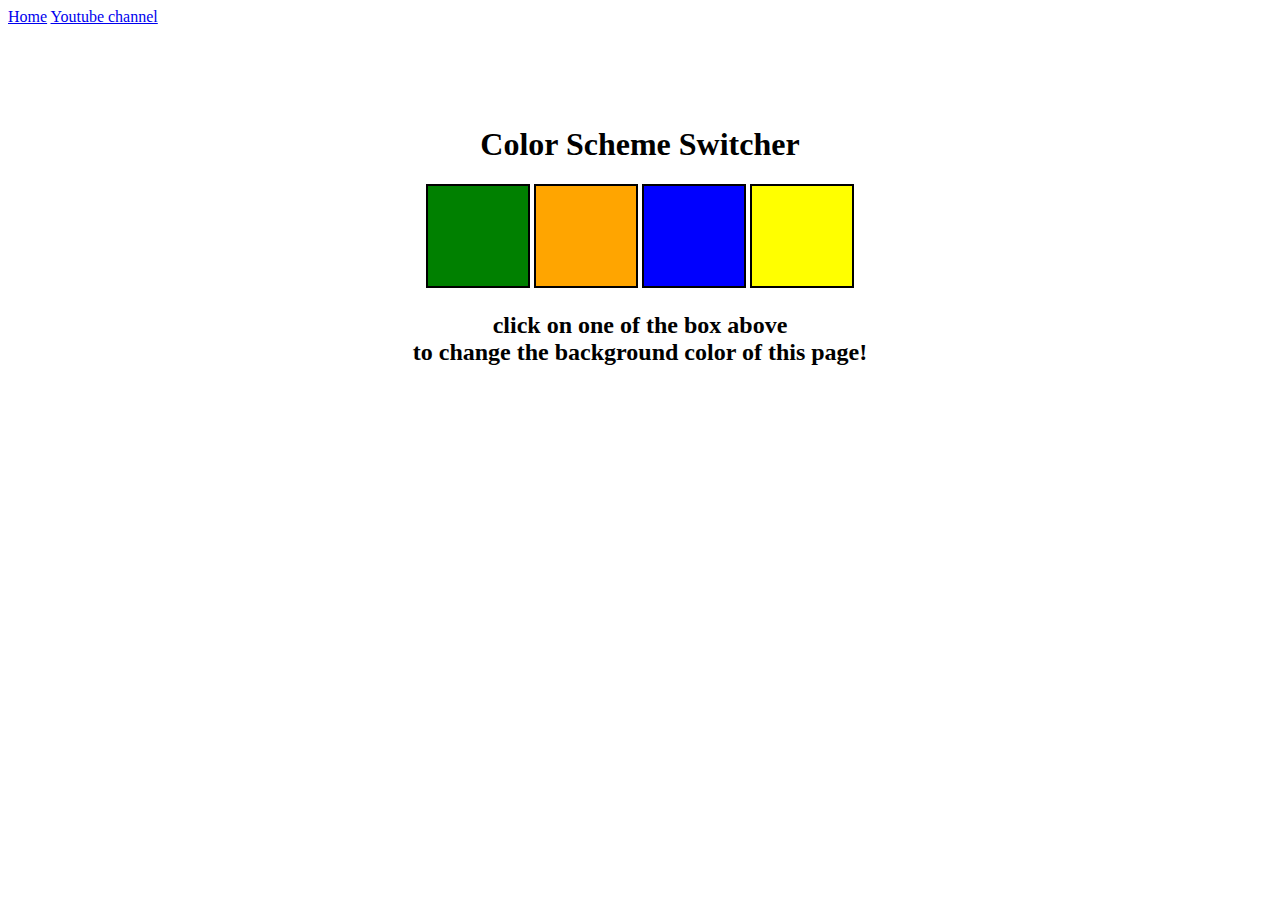
<file: 07_projects/1-colorChanger/index.html>
<!DOCTYPE html>
<html lang="en">
  <head>
    <meta charset="UTF-8" />
    <meta name="viewport" content="width=device-width, initial-scale=1.0" />
    <meta http-equiv="X-UA-Compatible" content="ie=edge" />
    <link rel="stylesheet" href="style.css" />
    <title>Background Color Switcher in JS</title>
  </head>
  <body>
    <nav>
      <a href="/" aria-current="page">Home</a>
      <a target="_blank" href="/"
        >Youtube channel</a
      >
    </nav>
    <div class="canvas">
      <!-- <a
        style="
          background-color: #fff;
          padding: 10px 30px;
          border-radius: 8px;
          color: #212121;
          text-decoration: none;
          border: 2px solid #212121;
        "
        href="../index.html"
        >Back to Home Page</a
      > -->
      <h1>Color Scheme Switcher</h1>
      <span class="button" id="green"></span>
      <span class="button" id="orange"></span>
      <span class="button" id="blue"></span>
      <span class="button" id="yellow"></span>
      <h2>
        click on one of the box above
        <span>to change the background color of this page!</span>
      </h2>
    </div>
    <script src="script.js"></script>
  </body>
</html>
</file>
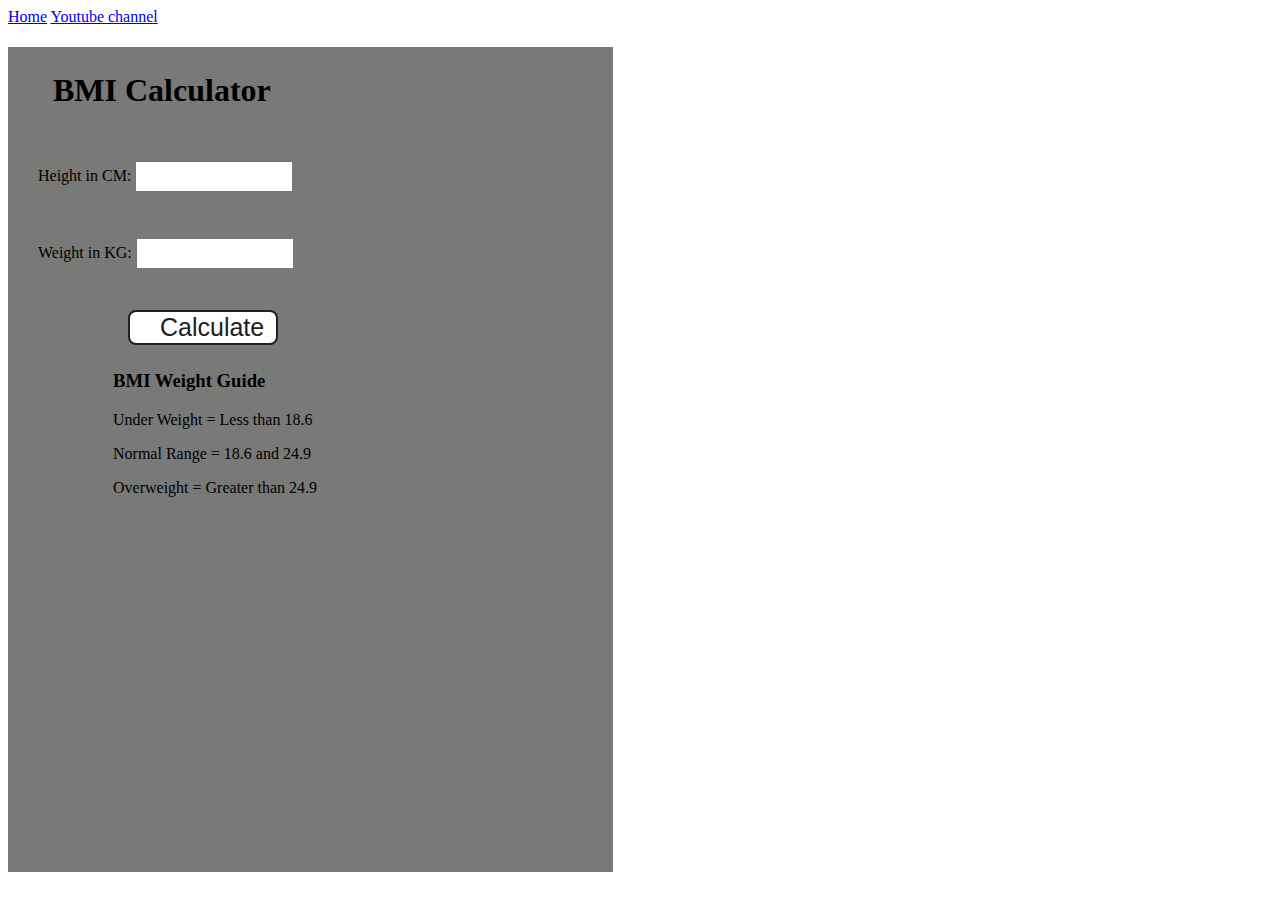
<file: 07_projects/2-bmiCalculator/index.html>
<!DOCTYPE html>
<html lang="en">
  <head>
    <meta charset="UTF-8" />
    <meta name="viewport" content="width=device-width, initial-scale=1.0" />
    <meta http-equiv="X-UA-Compatible" content="ie=edge" />
    <link rel="stylesheet" href="style.css" />
    <title>BMI Calculator</title>
  </head>
  <body>
    <nav>
      <a href="/" aria-current="page">Home</a>
      <a target="_blank" href="/"
        >Youtube channel</a
      >
    </nav>
    <div class="container">
      <h1>BMI Calculator</h1>
      <form>
        <p><label>Height in CM: </label><input type="text" id="height" /></p>
        <p><label>Weight in KG: </label><input type="text" id="weight" /></p>
        <button>Calculate</button>
        <div id="results"></div>
        <div id="weight-guide">
          <h3>BMI Weight Guide</h3>
          <p>Under Weight = Less than 18.6</p>
          <p>Normal Range = 18.6 and 24.9</p>
          <p>Overweight = Greater than 24.9</p>
        </div>
      </form>
    </div>
  </body>
  <script src="script.js"></script>
</html>
</file>
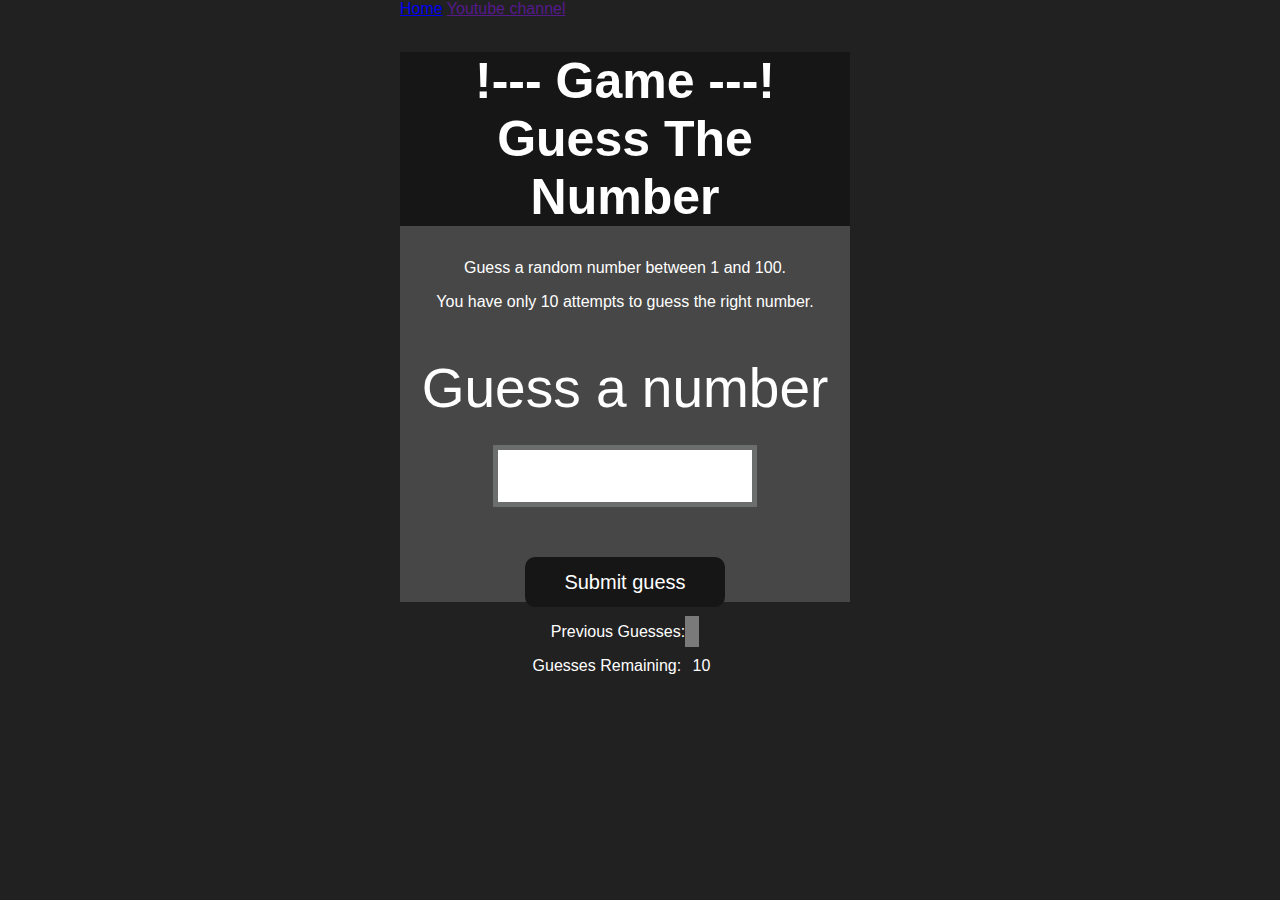
<file: 07_projects/4-guessTheNumber/index.html>
<!DOCTYPE html>
<html lang="en">
<head>
    <meta charset="UTF-8">
    <meta name="viewport" content="width=device-width, initial-scale=1.0">
    <meta http-equiv="X-UA-Compatible" content="ie=edge">
    <title>Guess The Number- Game</title>
    <link rel="stylesheet" href="style.css">
</head>
<body style="background-color:#212121; color:#fff;">
  <nav>
    <a href="/" aria-current="page">Home</a>
    <a target="_blank" href=""
      >Youtube channel</a
    >
  </nav>
    
    <div id="wrapper">
      <h1> !--- Game ---! Guess The Number</h1>
    <p>Guess a random number between 1 and 100.</p>
    <p>You have only 10 attempts to guess the right number.</p>
    </br>
        <form class="form">
            <label2 for="guessField" id="guess">Guess a number</label>
            <input type="text" id="guessField" class="guessField">
            <input type="submit" id="subt" value="Submit guess" class="guessSubmit">
        </form>

        <div class="resultParas">
            <p >Previous Guesses: <span class="guesses"></span></p>
            <p >Guesses Remaining: <span class="lastResult">10</span></p>
            <p class="lowOrHi"></p>
        </div>
    </div>
    <script src="script.js"></script>
</body>
</html>
</file>
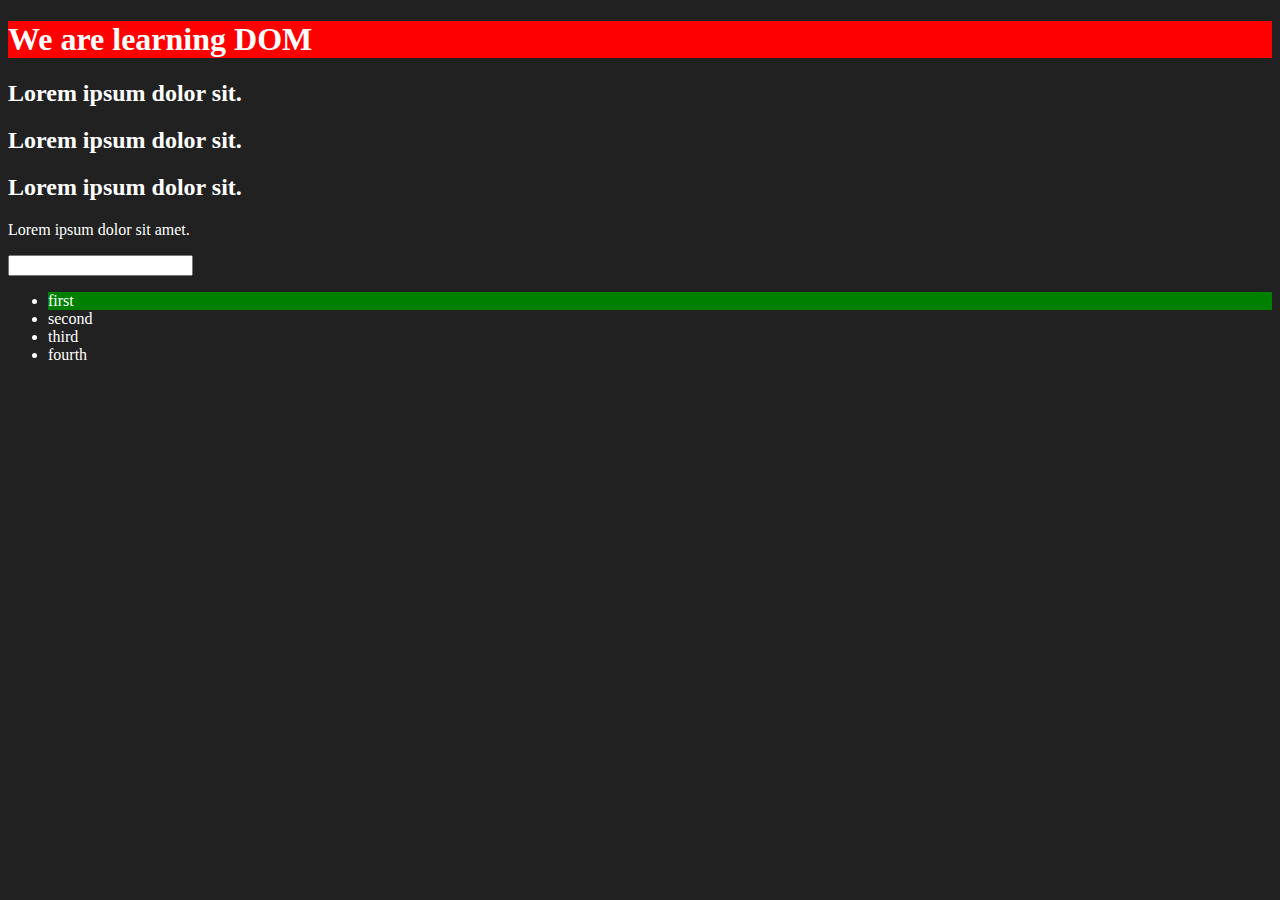
<file: 06_dom/first.html>
<!DOCTYPE html>
<html lang="en">
<head>
    <meta charset="UTF-8">
    
    <title>DOM learning</title>
    <style>
        .bg-black{
            background-color: #212121;
            color: #fff;
        }
    </style>
</head>
<body class="bg-black">
    <div >
        <h1  id="title" class="heading">We are learning DOM<span style="display: none;">test text</span></h1>
        <h2>Lorem ipsum dolor sit.</h2>
        <h2>Lorem ipsum dolor sit.</h2>
        <h2>Lorem ipsum dolor sit.</h2>
        <p>Lorem ipsum dolor sit amet.</p>
        <input type="password" name="" id="">

        <ul>
            <li class="list-item">first</li>
            <li class="list-item">second</li>
            <li class="list-item">third</li>
            <li class="list-item">fourth</li>
        </ul>
    </div>
</body>
<script>
   let title =  document.getElementById('title');

   // getting and setting attribute
   let cls = title.getAttribute('class'); // heading

   title.setAttribute('class', 'heading test')

   //setting style
   title.style.backgroundColor = 'red'

    // We are learning DOM
    console.log(title.innerText) // We are learning DOM
    console.log(title.innerHTML) // We are learning DOM <span style="display: none;">test text</span>
    console.log(title.textContent) // We are learning DOM test text

    // querySelector (same like css selector)
    document.querySelector('h2') // return 1st h2
    document.querySelector('#title')
    document.querySelector('.heading')
    document.querySelector('input[type="password"]')
    document.querySelector('p:first-child')
    
    // changing the color of 1st li
    let ul = document.querySelector('ul');
    let green_li = ul.querySelector('li');
    green_li.style.backgroundColor = 'green'

</script>
</html>
</file>
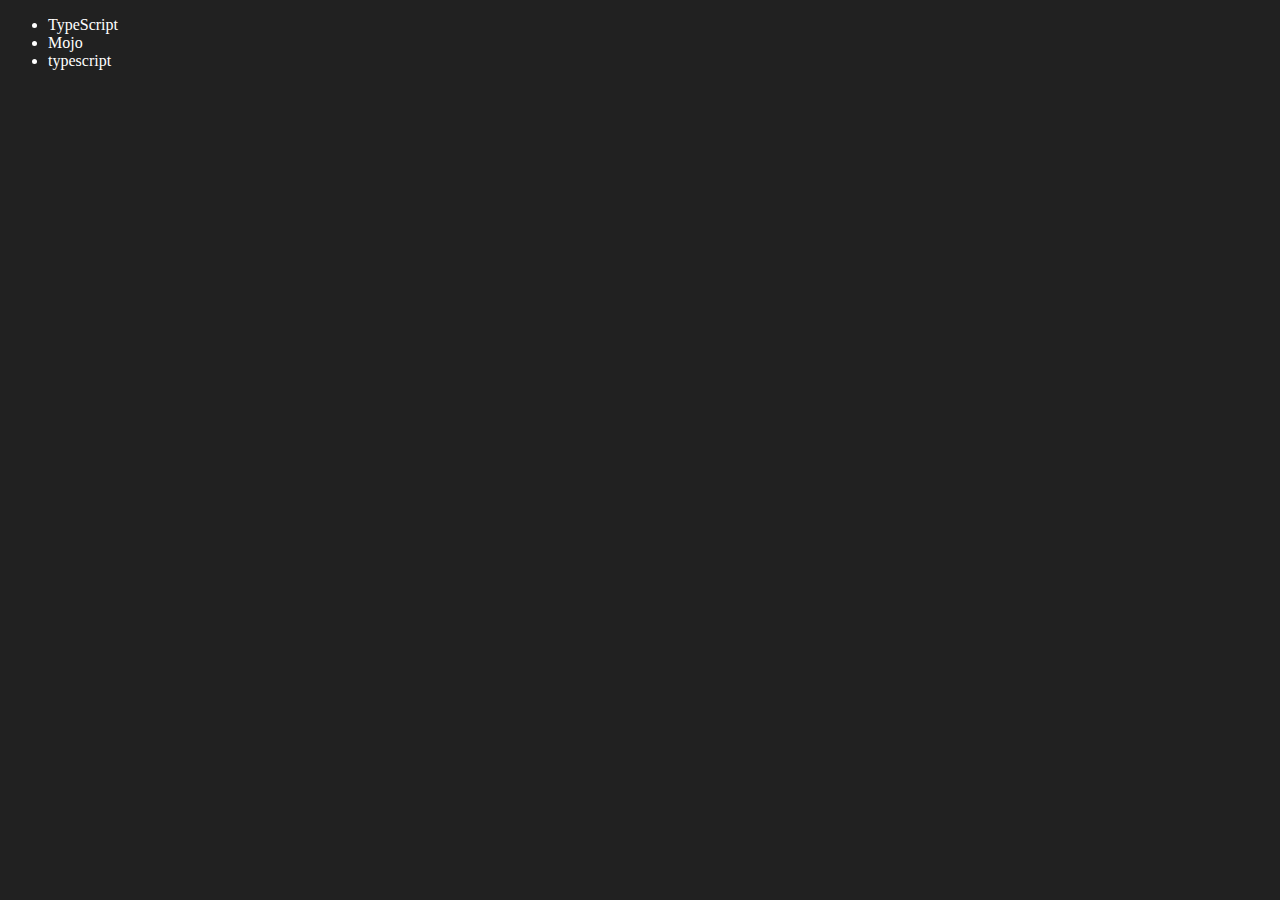
<file: 06_dom/fourth.html>
<!DOCTYPE html>
<html lang="en">
<head>
    <meta charset="UTF-8">
    <meta http-equiv="X-UA-Compatible" content="IE=edge">
    <meta name="viewport" content="width=device-width, initial-scale=1.0">
    <title>Road Par Code | DOM</title>
</head>
<body style="background-color: #212121; color: #fff;">
    <ul class="language">
        <li>Javascript</li>
    </ul>
</body>
<script>
    function addLanguage(langName){
        const li = document.createElement('li');
        li.innerHTML = `${langName}`
        document.querySelector('.language').appendChild(li)
    }
    addLanguage("python")
    addLanguage("typescript")

    // optimized way : insteadof using innerHTML, use createTextNode and appendChild
    function addOptiLanguage(langName){
        const li = document.createElement('li');
        li.appendChild(document.createTextNode(langName))
        document.querySelector('.language').appendChild(li)
    }
    addOptiLanguage('golang')

    //Edit
    const secondLang = document.querySelector("li:nth-child(2)")
    console.log(secondLang);
    //secondLang.innerHTML = "Mojo"

    // using textContent
    const newli = document.createElement('li')
    newli.textContent = "Mojo"
    secondLang.replaceWith(newli)

    //edit using outerHTML
    const firstLang = document.querySelector("li:first-child")
    firstLang.outerHTML = '<li>TypeScript</li>'

    //remove
    const lastLang = document.querySelector('li:last-child')
    lastLang.remove()


</script>
</html>
</file>
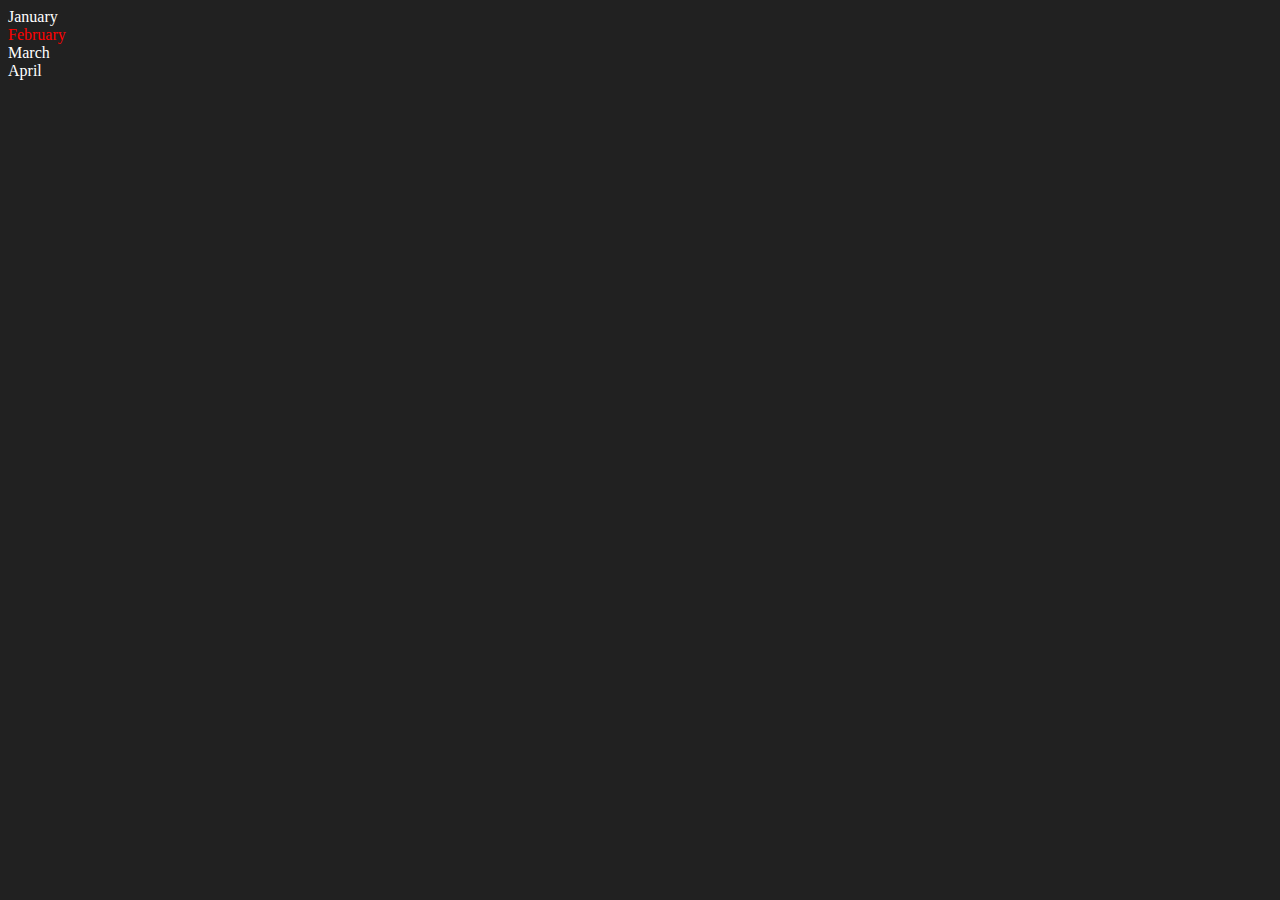
<file: 06_dom/second.html>
<!DOCTYPE html>
<html lang="en">
<head>
    <meta charset="UTF-8">
    <meta http-equiv="X-UA-Compatible" content="IE=edge">
    <meta name="viewport" content="width=device-width, initial-scale=1.0">
    <title>DOM | Road par code</title>
</head>
<body style="background-color: #212121; color: #fff;">
    <div class="parent">
        <!-- this is a comment -->
        <div class="month">January</div>
        <div class="month">February</div>
        <div class="month">March</div>
        <div class="month">April</div>
    </div>
</body>

<script>
    const parent = document.querySelector('.parent')
    // console.log(parent);
    // console.log(parent.children); // HTMLCollection
    // console.log(parent.children[1].innerHTML);

    // for (let i = 0; i < parent.children.length; i++) {
    //      console.log(parent.children[i].innerHTML);
        
    // }
    parent.children[1].style.color = "red"
    // console.log(parent.firstElementChild);
    // console.log(parent.lastElementChild);


    const firstMonth = document.querySelector('.month')
    // console.log(firstMonth);
    // console.log(firstMonth.parentElement);
    // console.log(firstMonth.nextElementSibling);

    // Each linebreak, comment, div, text is a node in dom
    console.log("NODES: ", parent.childNodes); // try while revising
</script>

</html>
</file>
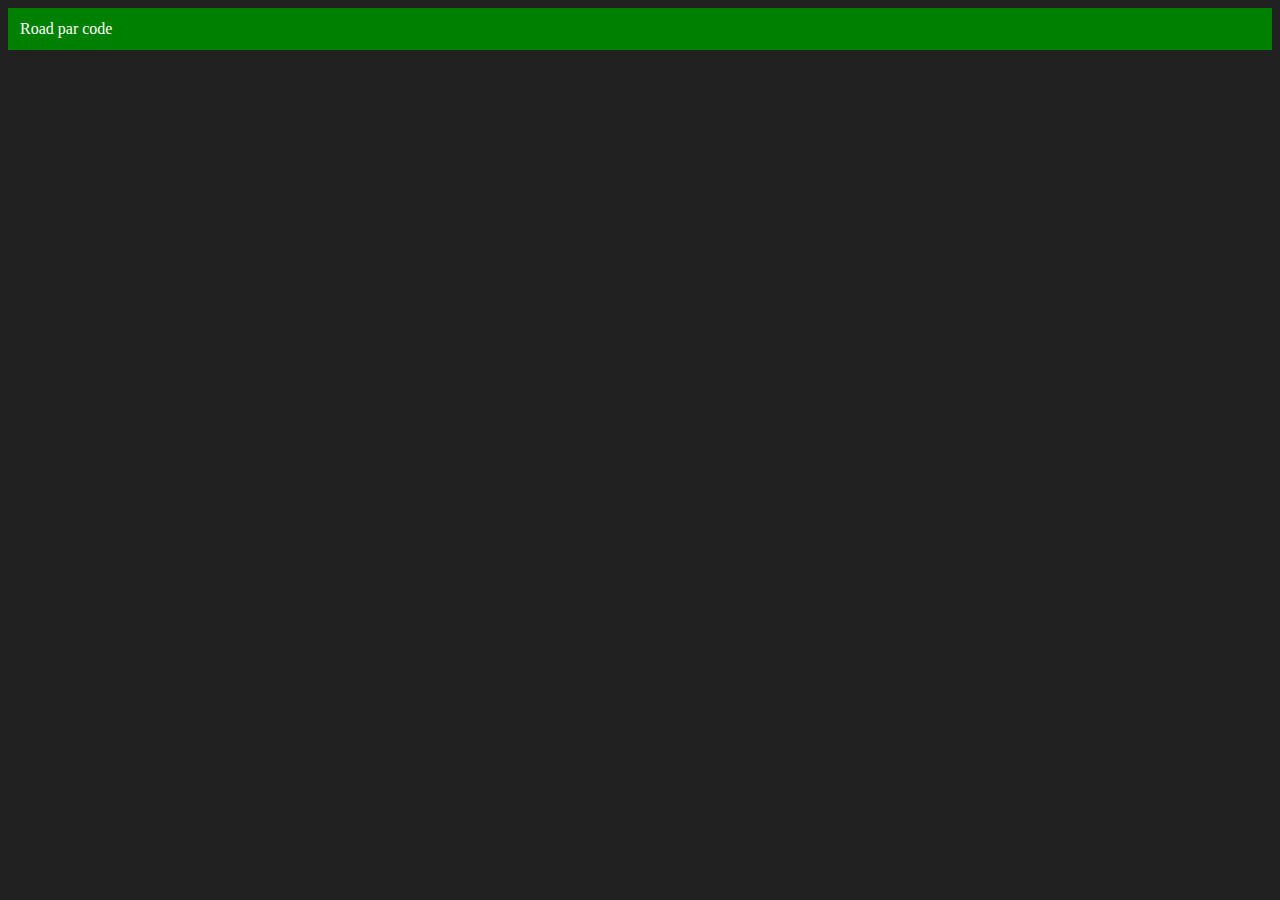
<file: 06_dom/third.html>
<!DOCTYPE html>
<html lang="en">
<head>
    <meta charset="UTF-8">
    <meta http-equiv="X-UA-Compatible" content="IE=edge">
    <meta name="viewport" content="width=device-width, initial-scale=1.0">
    <title>Road par code </title>
</head>
<body style="background-color: #212121; color: #fff;">
    
</body>
<script>
    // creating a new element
    const div = document.createElement('div')
    console.log(div); // <div></div>

    // Adding class and id
    div.className = "main"
    div.id = Math.round(Math.random() * 10 + 1)

    // Adding custom attribute other than class and id
    div.setAttribute("title", "generated title")

    div.style.backgroundColor = "green"
    div.style.padding = "12px"


    // div.innerText = "Road par code" // 1st way

    // 2nd way of adding text to div
    const addText = document.createTextNode("Road par code")
    div.appendChild(addText)

    // Mounting newly created element in dom
    document.body.appendChild(div)
</script>
</html>
</file>
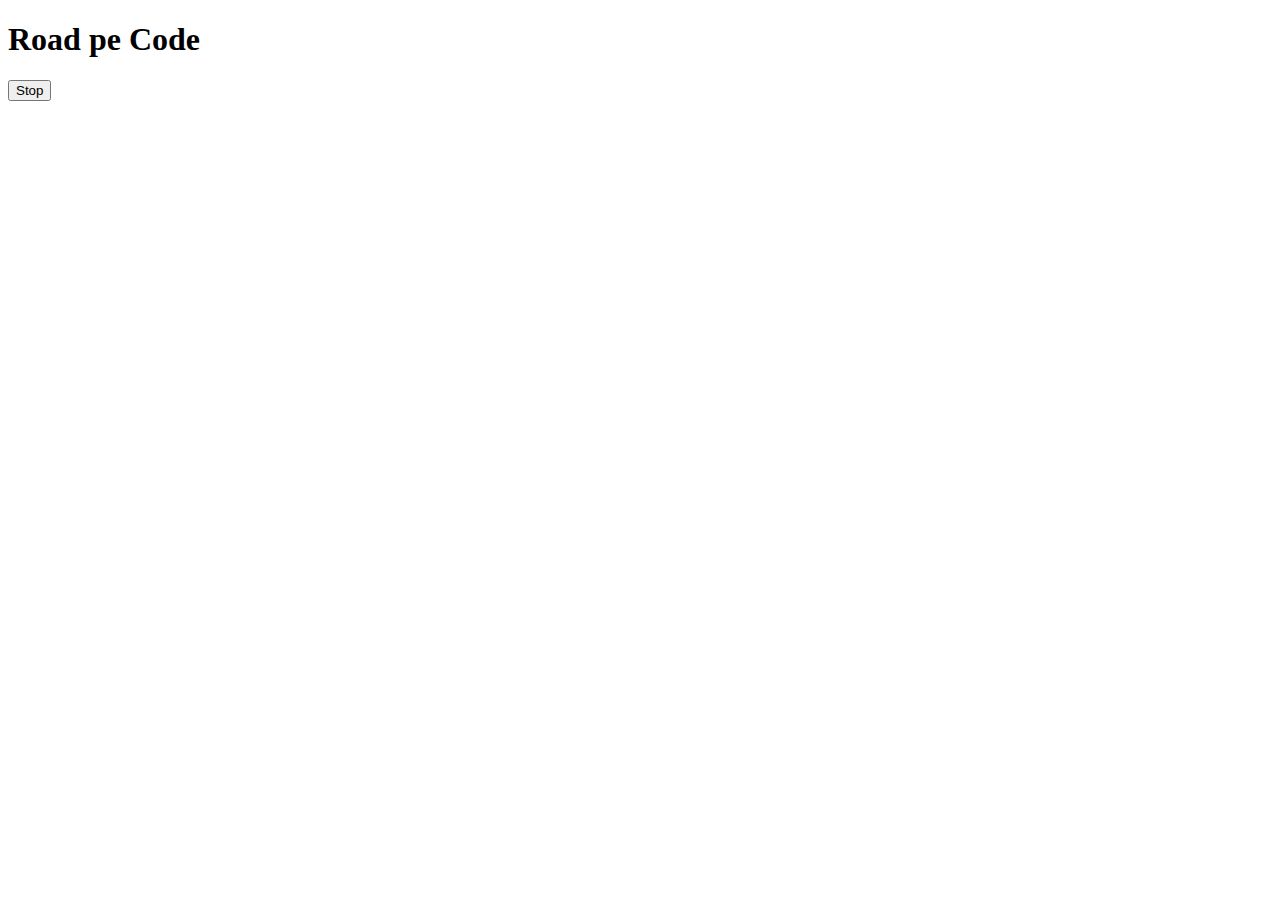
<file: 08_events/second.html>
<!DOCTYPE html>
<html lang="en">
<head>
    <meta charset="UTF-8">
    <meta name="viewport" content="width=device-width, initial-scale=1.0">
    <title>Document</title>
</head>
<body>
    <h1>Road pe Code</h1>
    <button id="stop">Stop</button>
</body>
<script>
    const sayAbhishek = function(){
        console.log("Abhishek");
    }
    const changeText = function(){
        document.querySelector('h1').innerHTML = "Learning JS Events"
    }

    const changeMe = setTimeout(changeText, 2000)

    document.querySelector('#stop').addEventListener('click', function(){
        clearTimeout(changeMe)
        console.log("STOPPED")
    })
</script>
</html>
</file>
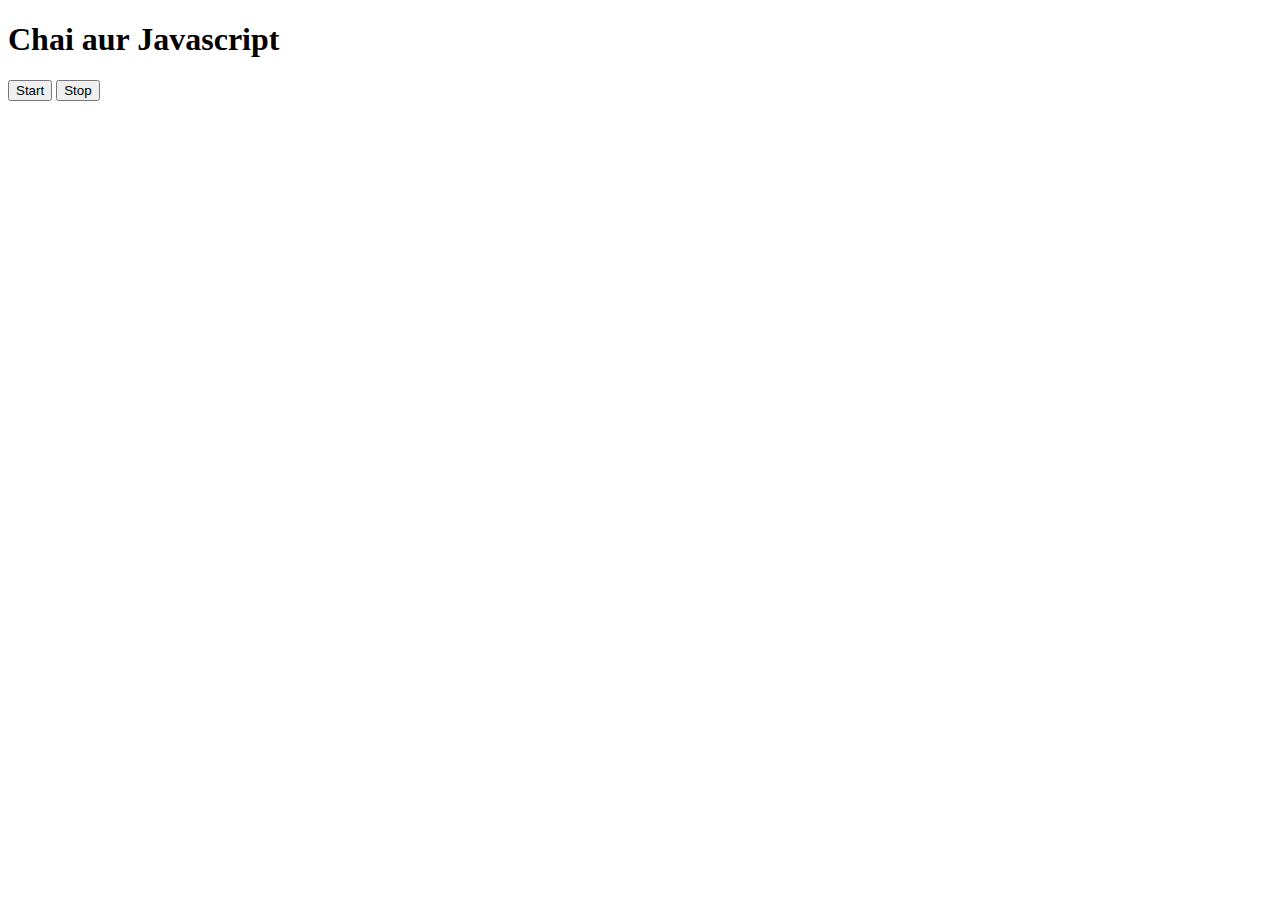
<file: 08_events/third.html>
<!DOCTYPE html>
<html lang="en">
<head>
    <meta charset="UTF-8">
    <meta name="viewport" content="width=device-width, initial-scale=1.0">
    <title>Document</title>
</head>
<body>
    <h1>Chai aur Javascript</h1>
    <button id="start">Start</button>
    <button id="stop">Stop</button>
</body>
<script>
    const sayDate = function(str) {
        console.log(str, Date.now());
    }

    const intervalId = setInterval(sayDate, 1000, "hi")

    clearInterval(intervalId)
</script>
</html>
</file>
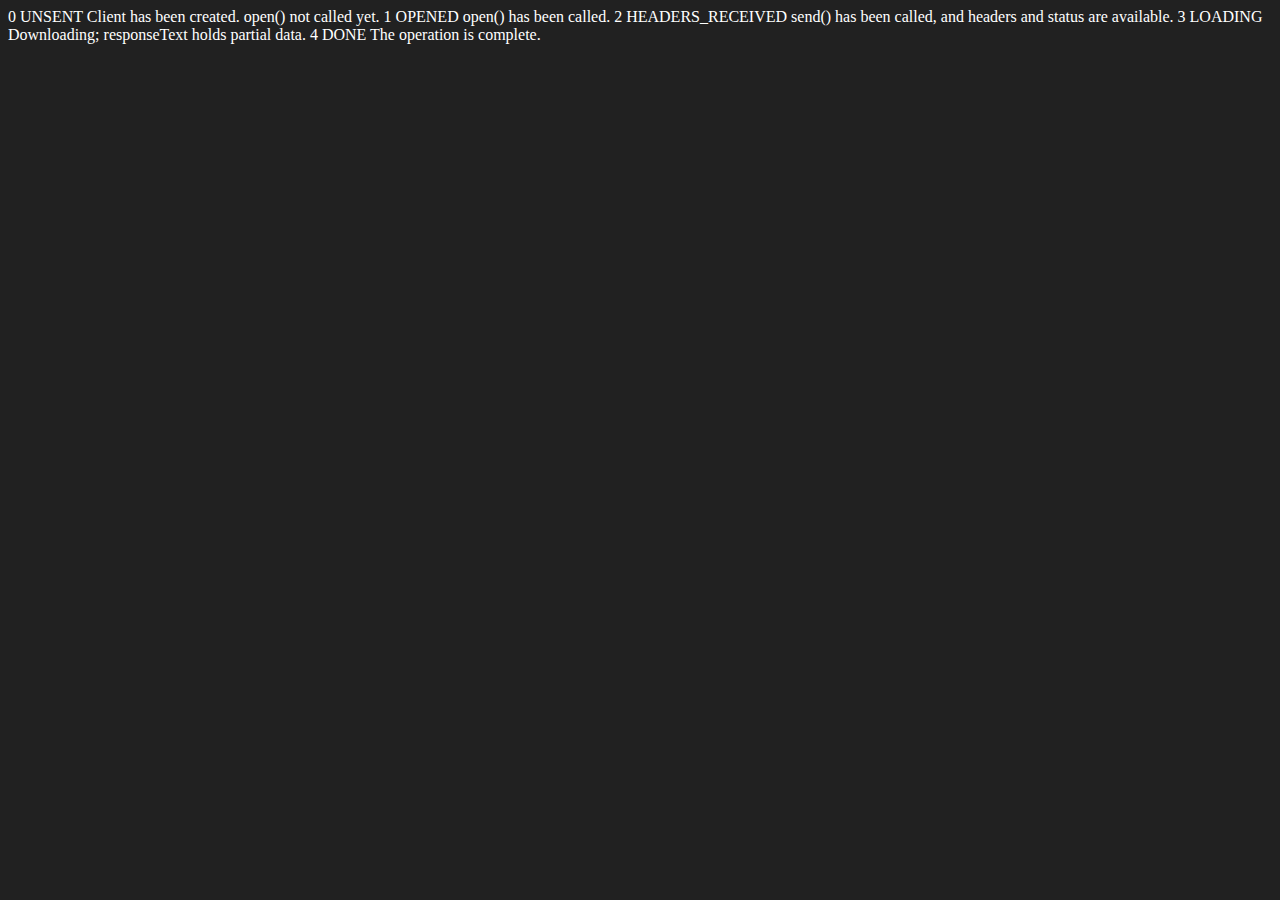
<file: 09_advanceJS/ApiRequest.html>
<!DOCTYPE html>
<html lang="en">
<head>
    <meta charset="UTF-8">
    <meta name="viewport" content="width=device-width, initial-scale=1.0">
    <title>Document</title>
</head>
<body style="background-color: #212121; color:#fff">
0	UNSENT	Client has been created. open() not called yet.
1	OPENED	open() has been called.
2	HEADERS_RECEIVED	send() has been called, and headers and status are available.
3	LOADING	Downloading; responseText holds partial data.
4	DONE	The operation is complete.
</body>
<script>
    const requestUrl = 'https://api.github.com/users/mildabhishek'
    const xhr = new XMLHttpRequest();
    xhr.open('GET', requestUrl)
    xhr.onreadystatechange = function(){
        console.log(xhr.readyState);
        if (xhr.readyState === 4) {
            // Converting string into JSON
            const data = JSON.parse(this.responseText)
            console.log(typeof data);
            console.log(data.followers);
        }
    }
    xhr.send();
</script>
</html>
</file>
<file: 07_projects/1-colorChanger/style.css>
html {
    margin: 0;
  }
  
  span {
    display: block;
  }
  .canvas {
    margin: 100px auto 100px;
    width: 80%;
    text-align: center;
  }
  
  .button {
    width: 100px;
    height: 100px;
    border: solid black 2px;
    display: inline-block;
  }
  
  #green {
    background: green;
  }
  
  #orange {
    background: orange;
  }
  #blue {
    background: blue;
  }
  #yellow {
    background: yellow;
  }
</file>
<file: 07_projects/2-bmiCalculator/style.css>
.container {
    width: 575px;
    height: 825px;
  
    background-color: #797978;
    padding-left: 30px;
  }
  #height,
  #weight {
    width: 150px;
    height: 25px;
    margin-top: 30px;
  }
  
  #weight-guide {
    margin-left: 75px;
    margin-top: 25px;
  }
  
  #results {
    font-size: 35px;
    margin-left: 90px;
    margin-top: 20px;
    color: rgb(241, 241, 241);
  }
  
  button {
    width: 150px;
    height: 35px;
    margin-left: 90px;
    margin-top: 25px;
    background-color: #fff;
    padding: 1px 30px;
    border-radius: 8px;
    color: #212121;
    text-decoration: none;
    border: 2px solid #212121;
  
    font-size: 25px;
  }
  
  h1 {
    padding-left: 15px;
    padding-top: 25px;
    
  }
</file>
<file: 07_projects/4-guessTheNumber/style.css>
html {
    font-family: sans-serif;
  }
  
  body {
    width: 300px;
    max-width: 750px;
    min-width: 480px;
    margin: 0 auto;
    background-color: #212121;
  }
  
  .lastResult {
    color: white;
    padding: 7px;
  }
  
  .guesses {
    color: white;
    padding: 7px;
  }
  
  button {
    background-color: #141414;
    color: #fff;
    width: 250px;
    height: 50px;
    border-radius: 25px;
    font-size: 30px;
    border-style: none;
    margin-top: 30px;
    /* margin-left: 50px; */
  }
  
  #subt {
    background-color: #161616;
    color: #ffffff;
    width: 200px;
    height: 50px;
    border-radius: 10px;
    font-size: 20px;
    border-style: none;
    margin-top: 50px;
    /* margin-left: 75px; */
  }
  
  #guessField {
    color: #000;
    width: 250px;
    height: 50px;
    font-size: 30px;
    border-style: none;
    margin-top: 25px;
  
    /* margin-left: 50px; */
    border: 5px solid #6c6d6d;
    text-align: center;
  }
  
  #guess {
    font-size: 55px;
    /* margin-left: 90px; */
    margin-top: 120px;
    color: #fff;
  }
  
  .guesses {
    background-color: #7a7a7a;
  }
  
  #wrapper {
    box-sizing: border-box;
    text-align: center;
    width: 450px;
    height: 550px;
    background-color: #474747;
    color: #fff;
    font-size: 25px;
  }
  
  h1 {
    background-color: #161616;
  
    color: #fff;
    text-align: center;
  }
  
  p {
    font-size: 16px;
    text-align: center;
  }
</file>
